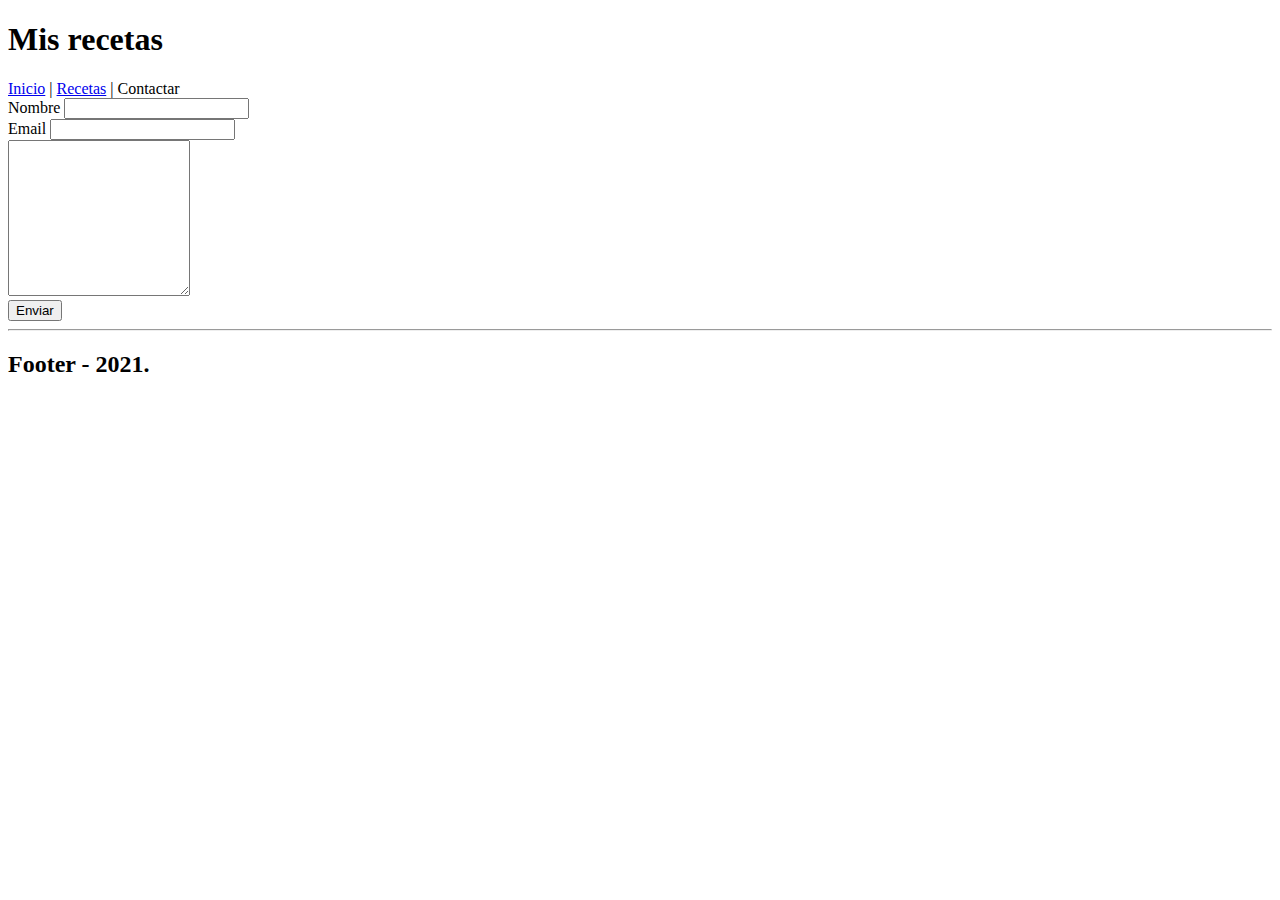
<file: Página definitiva (contactar).html>
<!DOCTYPE html>
<html lang="en">
<head>
    <meta charset="UTF-8">
    <title>Mis recetas</title>
</head>
<body>
    <h1>Mis recetas</h1>
    <nav><a href="Mis recetas(inicio).html">Inicio</a> | <a href="Mis recetas(recetas).html">Recetas</a> | Contactar</nav>

    <Main>
        <form>
            <div>
                <label>Nombre <input type="text"></label>
            </div>
            <div>
                <label>Email <input type="email"></label>
            </div>
            <div>
                <label>
                <textarea rows="10"></textarea>
                </label>
            </div>
            <button>Enviar</button>


        </form>
    </Main>

</body>
<hr>

<footer><h2>Footer - 2021.</h2></footer>

</html>
</file>
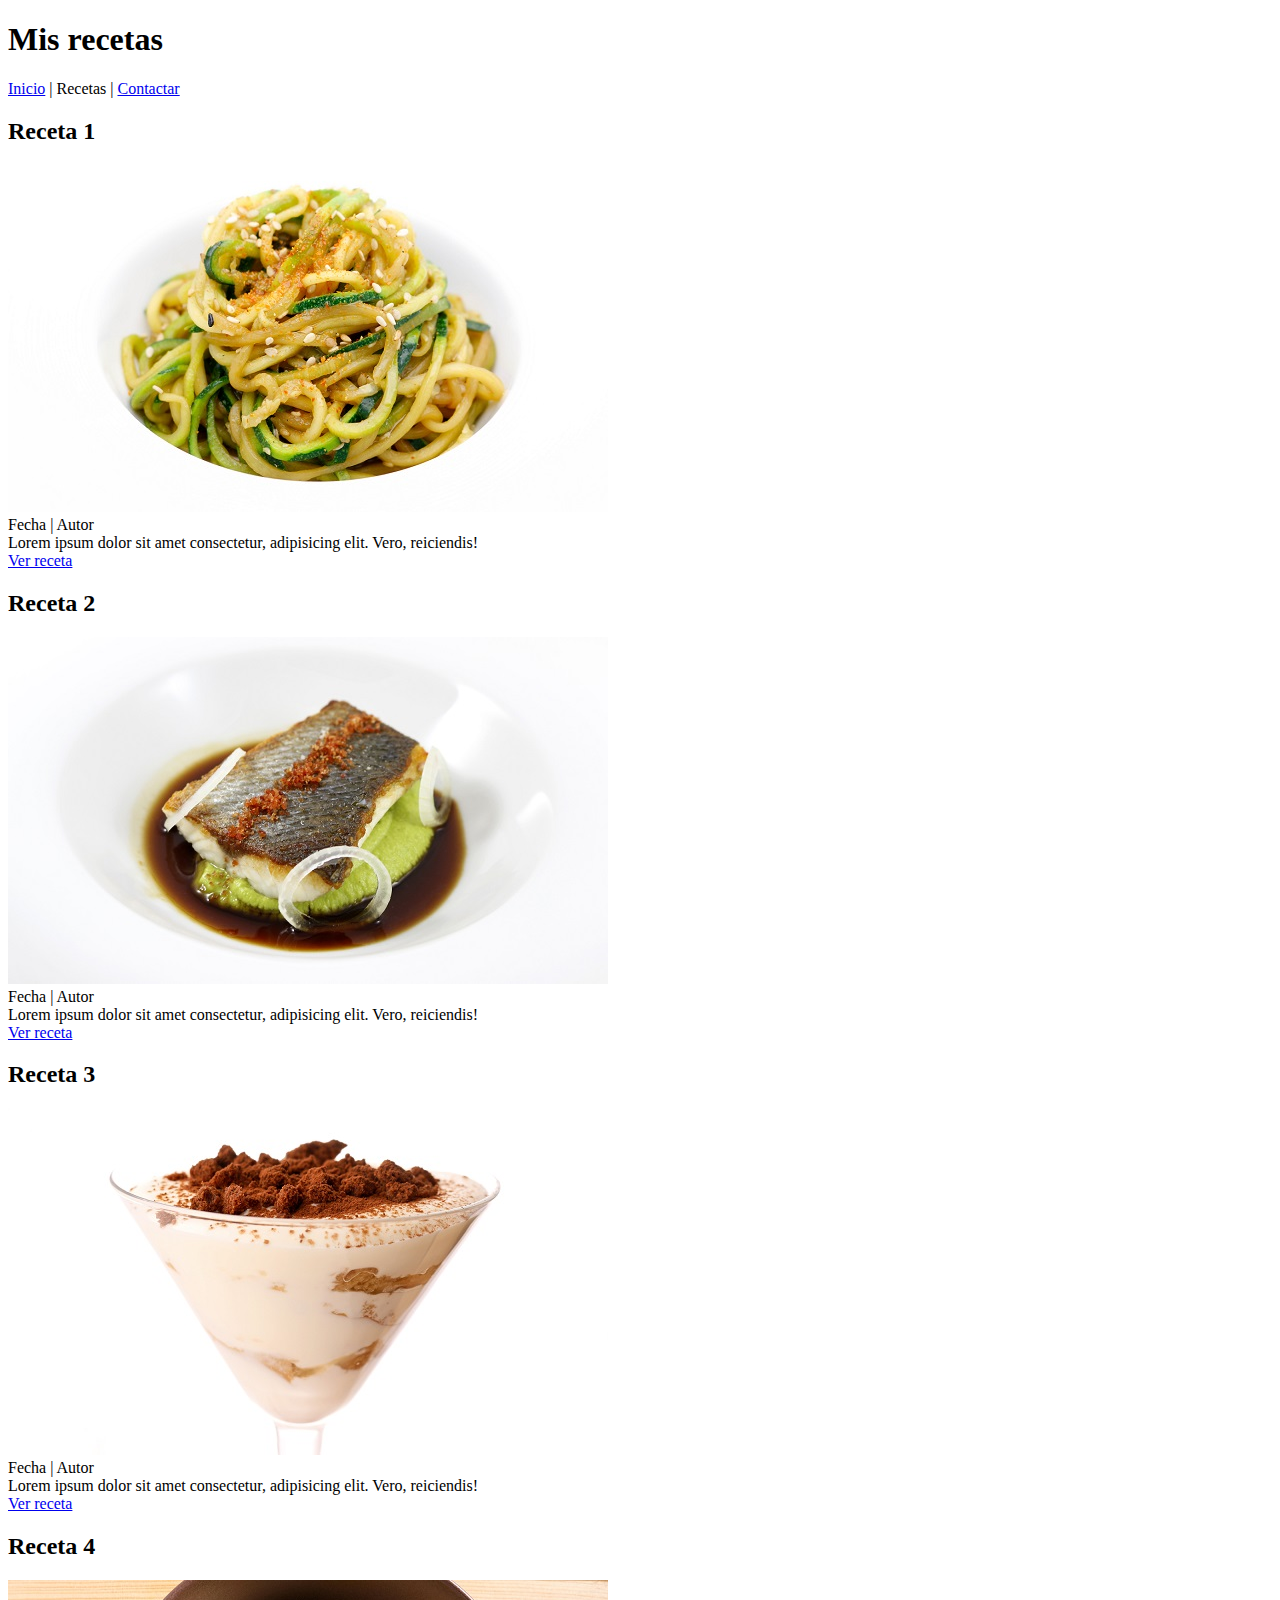
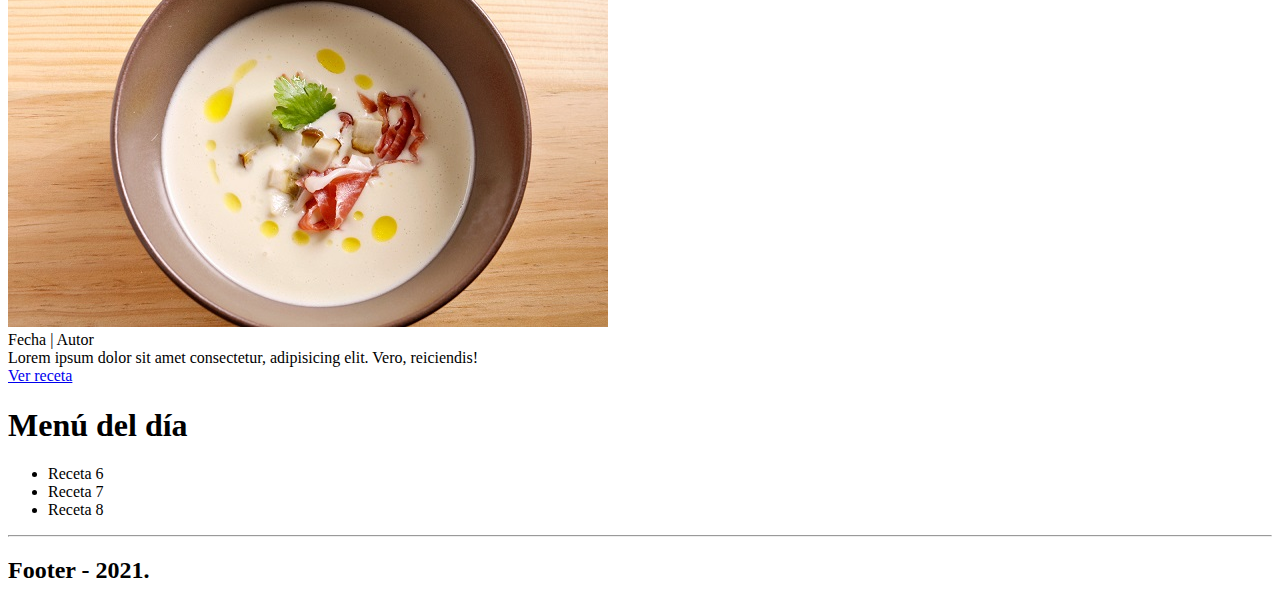
<file: Página definitiva (recetas).html>
<!DOCTYPE html>
<html lang="en">
<head>
    <meta charset="UTF-8">
    <title>Mis recetas</title>
</head>
<body>
    <h1>Mis recetas</h1>
    <nav><a href="Mis recetas(inicio).html">Inicio</a> | Recetas | <a href="Mis recetas(contactar).html">Contactar</a></nav>

    <Main>
      <section>
        <article>
            <h2> Receta 1 </h2>
            <img src="_resources/espaguetis-de-calabacin.jpg">
            <div>Fecha | Autor</div>
            <div>Lorem ipsum dolor sit amet consectetur, adipisicing elit. Vero, reiciendis!</div>
            <div><a href="Mis recetas(página genérica).html">Ver receta</a></div>
        </article>
           
        <article>
          <h2> Receta 2 </h2>
          <img src="_resources/lubina-con-hummus-de-guisantes.jpg">
          <div>Fecha | Autor</div>
          <div>Lorem ipsum dolor sit amet consectetur, adipisicing elit. Vero, reiciendis!</div>
          <div><a href="Mis recetas(página genérica).html">Ver receta</a></div>
        </article>
            
        <article>
          <h2> Receta 3 </h2>
          <img src="_resources/tiramisu-express.jpg">
          <div>Fecha | Autor</div>
          <div>Lorem ipsum dolor sit amet consectetur, adipisicing elit. Vero, reiciendis!</div>
          <div><a href="Mis recetas(página genérica).html">Ver receta</a></div>
        </article>
            
        <article>
          <h2> Receta 4 </h2>
          <img src="_resources/vichyssoise-de-esparragos-blancos.jpg">
          <div>Fecha | Autor</div>
          <div>Lorem ipsum dolor sit amet consectetur, adipisicing elit. Vero, reiciendis!</div>
          <div><a href="Mis recetas(página genérica).html">Ver receta</a></div>
        </article>
      </section>

        <section><h1>Menú del día</h1>
            <ul>
              <li>Receta 6</li>
              <li>Receta 7</li>
              <li>Receta 8</li>
               </ul>
        </section>  
    
    </Main>

</body>
<hr>

<footer><h2>Footer - 2021.</h2></footer>

</html>
</file>
